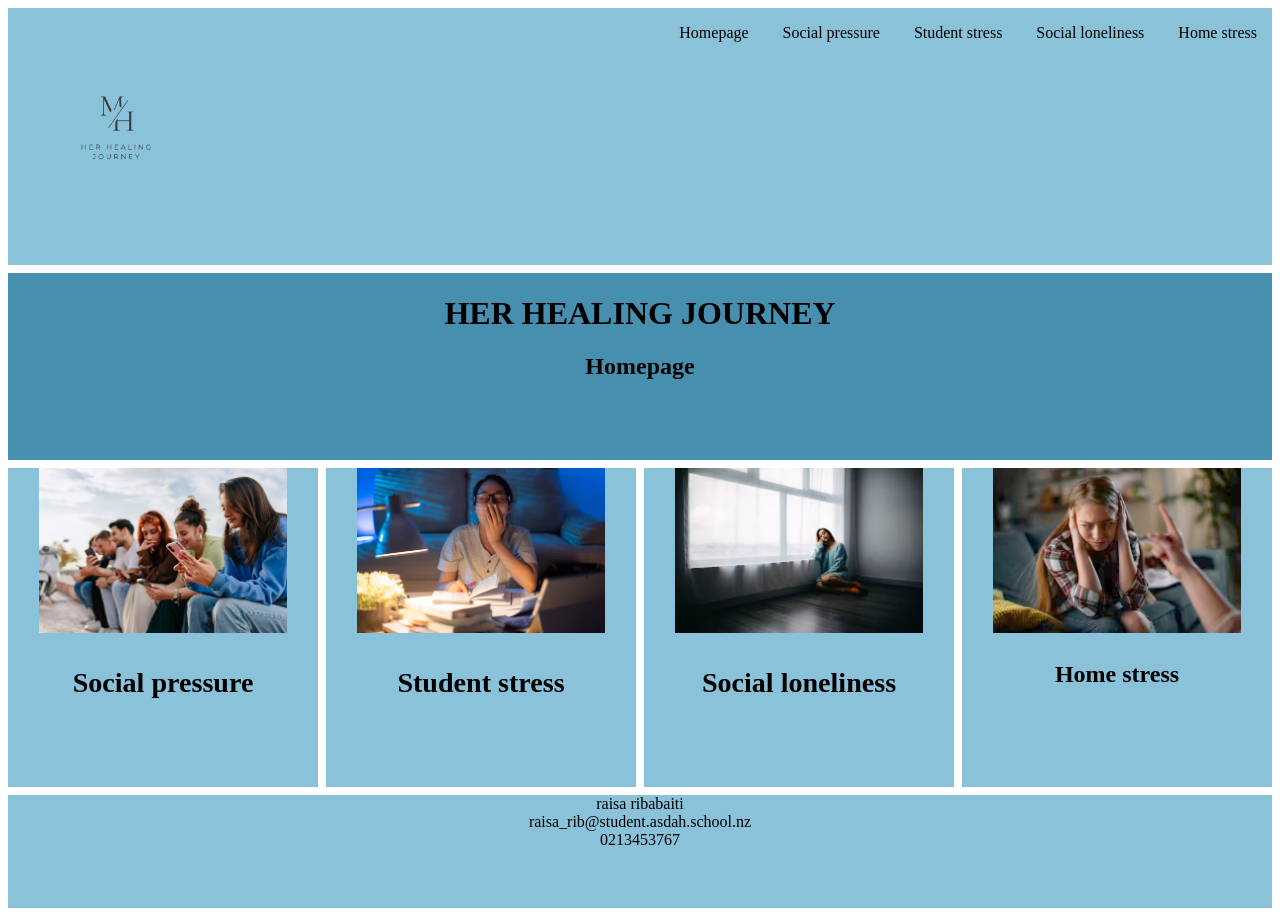
<file: index.html>
<!DOCTYPE html>
<html lang="en">
<head>
    <meta charset="UTF-8">
    <meta name="viewport" content="width=device-width, initial-scale=1.0">
    <title>Her Healing Journey</title>
    <link rel="stylesheet" href="main.CSS">
 
 <body>
    <div class="container">


        <div class="navbar">
            <ul>
                <li><a href="#">Homepage</li></a>
                <li><a href="socialpressure.HTML">Social pressure</a></li>
                <li><a href="studentstress.HTML">Student stress</a></li>
                <li><a href="socialloneliness.HTML">Social loneliness</a></li>
                <li><a href="homestress.HTML">Home stress</a></li>

            </ul>

            <div class="logo"> 
                <img src="images/logo.png" alt="My Logo">
            </div>
            </div>



        <div class="heading_1">
            <h1>HER HEALING JOURNEY</h1>
            <h2>Homepage</h2>
        </div>


        <div class="box_1">
            <img src="images/social pressure.png" alt="depressing child">
            <h3>Social pressure</h3>

        </div>


        <div class="box_2">
            <img src="images/student stress.png" alt="depressing child">
            <h3>Student stress</h3>
           
        </div>



        <div class="box_3">
            <img src="images/social loneliness.png" alt="depressing child">
            <h3>Social loneliness</h3>
            
        </div>



        <div class="box_4">
            <img src="images/home stress.png" alt="depressing child">
            <h3>Home stress</h3>
         
        </div>




        <div class="footer">
            <div>raisa ribabaiti</div>
            <div>raisa_rib@student.asdah.school.nz</div>
            <div>0213453767</div>
        </div>           
        
    </div>
 </body>
</html>
</file>
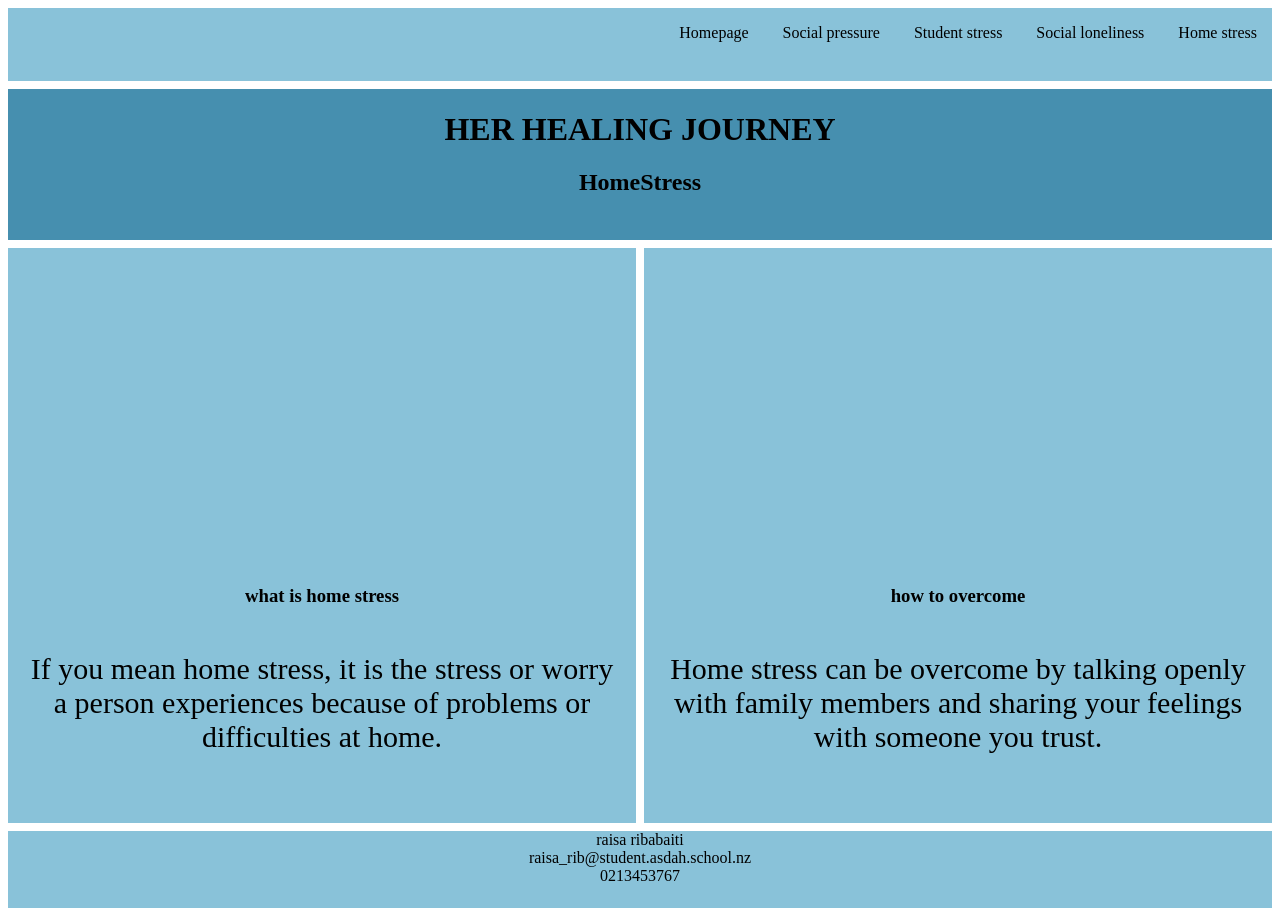
<file: homestress.HTML>
<!DOCTYPE html>
<html lang="en">
<head>
    <meta charset="UTF-8">
    <meta name="viewport" content="width=device-width, initial-scale=1.0">
    <title>Document</title>
    <link rel="stylesheet" href="style.CSS">
 
 <body>
    <div class="container">


        <div class="navbar">
            <ul>
                <li><a href="index.html">Homepage</li></a>
                <li><a href="socialpressure.HTML">Social pressure</a></li>
                <li><a href="studentstress.HTML">Student stress</a></li>
                <li><a href="socialloneliness.HTML">Social loneliness</a></li>
                <li><a href="#">Home stress</a></li>

            </ul>
        </div>



        <div class="heading_1">
            <h1>HER HEALING JOURNEY</h1>
            <h2>HomeStress</h2>
        </div>


        <div class="box_1">
            <iframe width="560" height="315" src="https://www.youtube.com/embed/NyqaZDu2xco?si=Wh_xNtrP7RsjqIdx" title="YouTube video player" frameborder="0" allow="accelerometer; autoplay; clipboard-write; encrypted-media; gyroscope; picture-in-picture; web-share" referrerpolicy="strict-origin-when-cross-origin" allowfullscreen></iframe>           
             <h3>what is home stress</h3>
            <p>If you mean home stress, it is the stress or worry a person experiences because of problems or difficulties at home.
        </div>


        <div class="box_2">
            
            <iframe width="560" height="315" src="https://www.youtube.com/embed/J927V8dJOX0?si=s0tpAQfWHUGJZQgX" title="YouTube video player" frameborder="0" allow="accelerometer; autoplay; clipboard-write; encrypted-media; gyroscope; picture-in-picture; web-share" referrerpolicy="strict-origin-when-cross-origin" allowfullscreen></iframe>
            
            <h3>how to overcome</h3>

            <p>Home stress can be overcome by talking openly with family members and sharing your feelings with someone you trust.
        </div>


        <div class="footer">
             <div>raisa ribabaiti</div>
            <div>raisa_rib@student.asdah.school.nz</div>
            <div>0213453767</div>
        </div>           
        
    </div>
 </body>
</html>
</file>
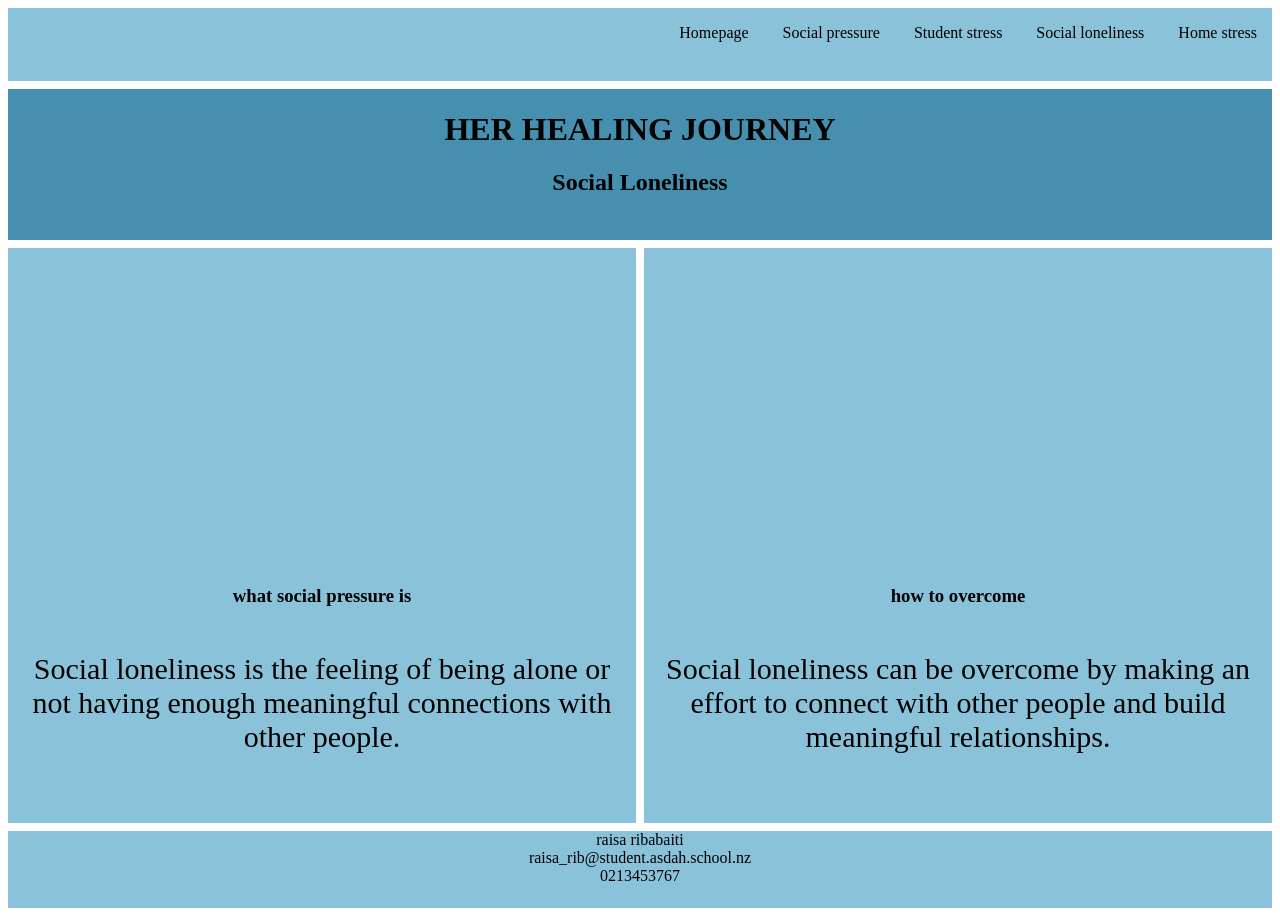
<file: socialloneliness.HTML>
<!DOCTYPE html>
<html lang="en">
<head>
    <meta charset="UTF-8">
    <meta name="viewport" content="width=device-width, initial-scale=1.0">
    <title>Document</title>
    <link rel="stylesheet" href="style.CSS">
 
 <body>
    <div class="container">


        <div class="navbar">
            <ul>
                <li><a href="index.html">Homepage</li></a>
                <li><a href="socialpressure.HTML">Social pressure</a></li>
                <li><a href="studentstress.HTML">Student stress</a></li>
                <li><a href="#">Social loneliness</a></li>
                <li><a href="homestress.HTML">Home stress</a></li>

            </ul>
        </div>



        <div class="heading_1">
            <h1>HER HEALING JOURNEY</h1>
            <h2>Social Loneliness</h2>
        </div>


        <div class="box_1">
        <iframe width="560" height="315" src="https://www.youtube.com/embed/mXZqqAifqOY?si=n7jEkeA8k5iXjO3v" title="YouTube video player" frameborder="0" allow="accelerometer; autoplay; clipboard-write; encrypted-media; gyroscope; picture-in-picture; web-share" referrerpolicy="strict-origin-when-cross-origin" allowfullscreen></iframe>           
                <h3>what social pressure is</h3>
        <p>Social loneliness is the feeling of being alone or not having enough meaningful connections with other people.
        </div>


        <div class="box_2">
            <iframe width="560" height="315" src="https://www.youtube.com/embed/sfA3TQXvN6E?si=18zZRLbjz94YaWJN" title="YouTube video player" frameborder="0" allow="accelerometer; autoplay; clipboard-write; encrypted-media; gyroscope; picture-in-picture; web-share" referrerpolicy="strict-origin-when-cross-origin" allowfullscreen></iframe>
            <h3>how to overcome</h3>

                <p>Social loneliness can be overcome by making an effort to connect with other people and build meaningful relationships.
           
        </div>


        <div class="footer">
            <div>raisa ribabaiti</div>
            <div>raisa_rib@student.asdah.school.nz</div>
            <div>0213453767</div>
        </div>                
        
    </div>
 </body>
</html>
</file>
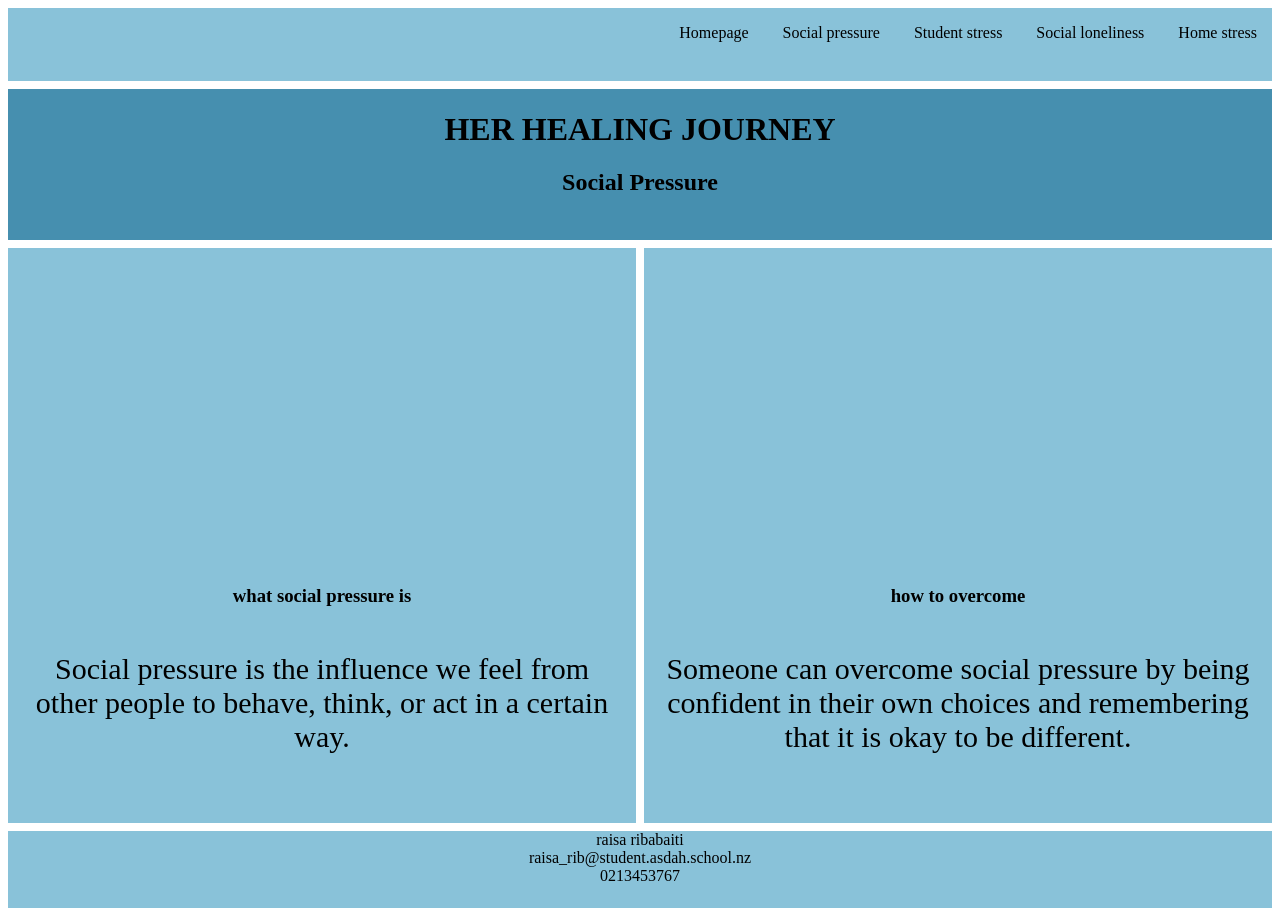
<file: socialpressure.HTML>
<!DOCTYPE html>
<html lang="en">
<head>
    <meta charset="UTF-8">
    <meta name="viewport" content="width=device-width, initial-scale=1.0">
    <title>Document</title>
    <link rel="stylesheet" href="style.CSS">
 
 <body>
    <div class="container">


        <div class="navbar">
            <ul>
                <li><a href="index.html">Homepage</li></a>
                <li><a href="#">Social pressure</a></li>
                <li><a href="studentstress.HTML">Student stress</a></li>
                <li><a href="socialloneliness.HTML">Social loneliness</a></li>
                <li><a href="homestress.HTML">Home stress</a></li>

            </ul>
        </div>



        <div class="heading_1">
            <h1>HER HEALING JOURNEY</h1>
            <h2>Social Pressure</h2>
        </div>


        <div class="box_1">
            <iframe width="560" height="315" src="https://www.youtube.com/embed/XhVK2yboXA8?si=I5MPUjooaR3HdfPM" title="YouTube video player" frameborder="0" allow="accelerometer; autoplay; clipboard-write; encrypted-media; gyroscope; picture-in-picture; web-share" referrerpolicy="strict-origin-when-cross-origin" allowfullscreen></iframe>
            <h3>what social pressure is</h3>
                        <p>Social pressure is the influence we feel from other people to behave, think, or act in a certain way. 

        </div>


        <div class="box_2">
            <iframe width="560" height="315" src="https://www.youtube.com/embed/Wz8NSbdN7aE?si=9Y250PleXShEzS6V" title="YouTube video player" frameborder="0" allow="accelerometer; autoplay; clipboard-write; encrypted-media; gyroscope; picture-in-picture; web-share" referrerpolicy="strict-origin-when-cross-origin" allowfullscreen></iframe>
            <h3>how to overcome</h3>
           
                        <p>Someone can overcome social pressure by being confident in their own choices and remembering that it is okay to be different.
        </div>


        
        
        <div class="footer">
            <div>raisa ribabaiti</div>
            <div>raisa_rib@student.asdah.school.nz</div>
            <div>0213453767</div>
        </div>          
    </div>
 </body>
</html>
</file>
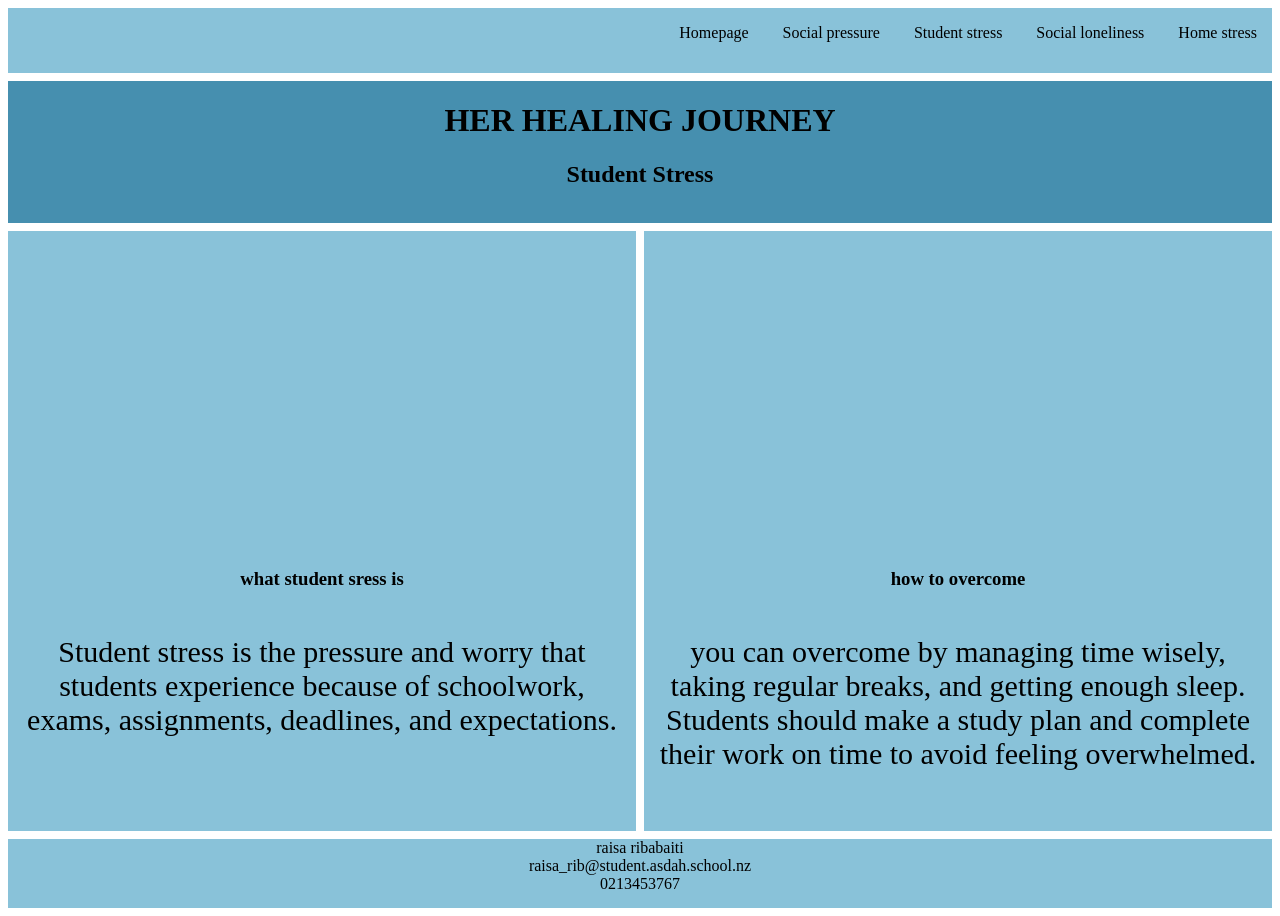
<file: studentstress.HTML>
<!DOCTYPE html>
<html lang="en">
<head>
    <meta charset="UTF-8">
    <meta name="viewport" content="width=device-width, initial-scale=1.0">
    <title>Document</title>
    <link rel="stylesheet" href="style.CSS">
 
 <body>
    <div class="container">


        <div class="navbar">
            <ul>
                <li><a href="index.html">Homepage</li></a>
                <li><a href="socialpressure.HTML">Social pressure</a></li>
                <li><a href="#S">Student stress</a></li>
                <li><a href="socialloneliness.HTML">Social loneliness</a></li>
                <li><a href="homestress.HTML">Home stress</a></li>

            </ul>
        </div>



        <div class="heading_1">
            <h1>HER HEALING JOURNEY</h1>
            <h2>Student Stress</h2>
        </div>


        <div class="box_1">
            <iframe width="560" height="315" src="https://www.youtube.com/embed/QN3Q1dKJuB0?si=mxlRYjIiTl4WhnQl" title="YouTube video player" frameborder="0" allow="accelerometer; autoplay; clipboard-write; encrypted-media; gyroscope; picture-in-picture; web-share" referrerpolicy="strict-origin-when-cross-origin" allowfullscreen></iframe>
            <h3>what student sress is</h3>
            
                        <p>Student stress is the pressure and worry that students experience because of schoolwork, exams, assignments, deadlines, and expectations. 
        </div>


        <div class="box_2">
            <iframe width="560" height="315" src="https://www.youtube.com/embed/Bk2-dKH2Ta4?si=ou17CO7noGLC-zbW" title="YouTube video player" frameborder="0" allow="accelerometer; autoplay; clipboard-write; encrypted-media; gyroscope; picture-in-picture; web-share" referrerpolicy="strict-origin-when-cross-origin" allowfullscreen></iframe>
            <h3>how to overcome</h3>    
            
                        <p> 
 
you can overcome by managing time wisely, taking regular breaks, and getting enough sleep. Students should make a study plan and complete their work on time to avoid feeling overwhelmed. 

        </div>


        <div class="footer">
            <div>raisa ribabaiti</div>
            <div>raisa_rib@student.asdah.school.nz</div>
            <div>0213453767</div>
        </div>           
        
    </div>
 </body>
</html>
</file>
<file: main.CSS>
.container {
    display: grid;
    height: 100vh;
    grid-template-columns: 1fr 1fr 1fr 1fr;
    grid-template-rows: auto;
    grid-template-areas:
    "navbar navbar navbar navbar"
    "heading_1 heading_1 heading_1 heading_1"
    "box_1 box_2 box_3 box_4"
    "footer footer footer footer";
    grid-gap: 0.5rem;
}

.navbar {
     grid-area: navbar; 
     text-size-adjust: 100px;
     text-align: right;
     background-color: #89c2d9;
}

.navbar ul {
    list-style-type: none;
}

.navbar li {
     display: inline;
     padding: 15px;
}

.logo {
    width: 180px;
    height: auto;

}

.heading_1 {
    grid-area: heading_1;
     background-color: #468faf;
     text-align: center;
}



.box_1 {grid-area: box_1;}

.box_2 {grid-area: box_2;}

.box_3 {grid-area: box_3;}

.box_4 {grid-area: box_4;}


.box_1, .box_2, .box_3, .box_4{
     background-color: #89c2d9;
     text-align: center;
     font-size:100%;
}

.box_1, .box_2, .box_3, .box_4 h3{
     text-align: center;
     font-size:x-large;

}

.footer {
     grid-area: footer;
     grid-area: footer;
     text-align: center;
     background-color: #89c2d9;
     flex-direction: row;
     justify-content: center;
     gap: 100px;
    
}

p {
     padding: 15px;
     font-size: 30px;
}

img{
     width: 80%;
     height: auto;
     
}

a {
    text-decoration: none;
    color: black;}
</file>
<file: style.CSS>
.container {
    display: grid;
    height: 100vh;
    grid-template-columns: 1fr 1fr;
    grid-template-rows: auto;
    grid-template-areas:
    "navbar navbar"
    "heading_1 heading_1"
    "box_1 box_2"
    "footer footer";
    grid-gap: 0.5rem;
}

.navbar {
     grid-area: navbar; 
     text-size-adjust: 60px;
     text-align: right;
     background-color: #89c2d9;
}

.navbar ul {
    list-style-type: none;
}

.navbar li {
     display: inline;
     padding: 15px;
}

.logo {
    width: 100px;
    
}

.heading_1 {
    grid-area: heading_1;
     background-color: #468faf;
     text-align: center;
}

.box_1 {
    grid-area: box_1;
     background-color: #89c2d9;
     text-align: center;
     
}

iframe {
    border-radius: 15px;
}

.box_2 {
    
    grid-area: box_2;
     background-color: #89c2d9;
     text-align: center;
}

iframe {
    border-radius: 15px;
}

.footer {
     grid-area: footer;
     grid-area: footer;
     text-align: center;
     background-color: #89c2d9;
   
     flex-direction: row;
     justify-content: center;
     gap: 30px;


}
p {
     padding: 15px;
     font-size: 30px;
}

a {
    text-decoration: none;
    color: black;
}
</file>
